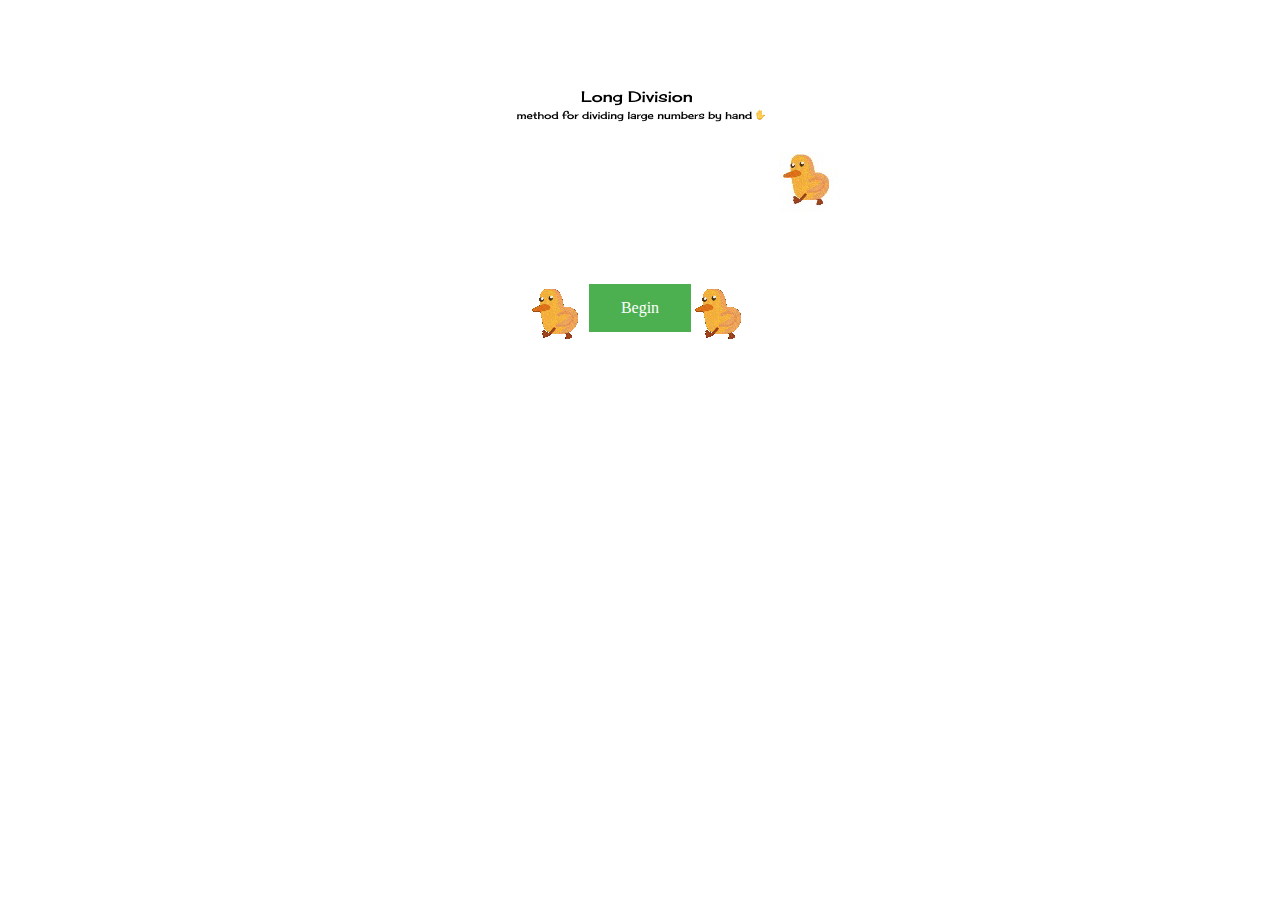
<file: index.html>
<!DOCTYPE html>
<link rel="stylesheet" href="style.css">
<html><body>
  <div class="center"><img src="Group_1.png"></div>
    <div class="center">
      <img src="IMG_9755.gif">
      <a href="page2.html" class="button">Begin</button>
      </a><img src="IMG_9755.gif"></div>
    <div></div></body>
</html>
</file>
<file: style.css>
* {box-sizing:border-box}
p {
  width: 100px;
  height: 100px;
  background:url("https://ih1.redbubble.net/image.1021709043.9320/flat,128x128,075,t.jpg");
  background-size: contain;
  position: relative;
  animation-name: example;
  animation-duration: 100s;  
  animation-fill-mode: forwards;
}

.center {
  display: flex;
  justify-content: center;
  align-items: center;
  height: 200px;
}

.button {
  background-color: #4CAF50; /* Green */
  border: none;
  color: white;
  padding: 15px 32px;
  text-align: center;
  text-decoration: none;
  display: inline-block;
  font-size: 16px;
}

.button {
  transition-duration: 0.4s;
}

.button:hover {
  background-color: #4CAF50; /* Green */
  color: white;
}

@keyframes example {
  from {top: 0px;}
  to {top: 20000px; background-color: blue;}
}

head {
  text-align: center;
}

div.title {
  width: 400px;
  height: 10px;
  margin: auto;
  padding: 170px;
  text-align: center;
  font-weight: 900;
  /*animation-name: mymove;*/
  background: none;
  background-color: white;
  animation-duration: 3s;
  font-size: 350%;
  font-family: cursive;

}

a {
  animation-name: duckwalk
}

div.body {
  width: 500px;
  height: 100px;
  margin: auto;
  text-align: center;
  animation-name: mymove2;
  animation-duration: 3s;
  background: none;
  background-color: white;
  font-size: 120%;
  font-family: cursive;

}

@keyframes mymove {
    from {
      transform: translateY(-100%);
    }
    to {
      transform: translateY(0%);
    }
}

@keyframes mymove2 {
    from {
      transform: translateY(100%);
    }
    to {
      transform: translateY(0%);
    }
 }

/* Slideshow container */
.slideshow-container {
  max-width: 1920;
  max-height: 1080;
  position: relative;
  margin: auto;
}

/* Hide the images by default */
.mySlides {
  display: none;
}

/* Next & previous buttons */
.prev, .next {
  cursor: pointer;
  position: absolute;
  top: 100%;
  width: auto;
  margin-top: -71px;
  padding: 16px;
  color: rgb(0, 0, 0);
  font-weight: bold;
  font-size: 30px;
  transition: 0.6s ease;
  border-radius: 0 3px 3px 0;
  user-select: none;
}

/* Position the "next button" to the right */
.next {
  right: 0;
  border-radius: 3px 0 0 3px;
}

/* On hover, add a black background color with a little bit see-through */
.prev:hover, .next:hover {
  background-color: rgba(0,0,0,0.8);
}

/* Caption text */
.text {
  color: #f2f2f2;
  font-size: 15px;
  padding: 8px 12px;
  position: absolute;
  bottom: 8px;
  width: 100%;
  text-align: center;
}

/* Number text (1/3 etc) */
.numbertext {
  color: #f2f2f2;
  font-size: 12px;
  padding: 8px 12px;
  position: absolute;
  top: 0;
}

/* The dots/bullets/indicators */
.dot {
  cursor: pointer;
  height: 15px;
  width: 15px;
  margin: 0 2px;
  background-color: #bbb;
  border-radius: 50%;
  display: inline-block;
  transition: background-color 0.6s ease;
}

.active, .dot:hover {
  background-color: #717171;
}

/* Fading animation */
.fade {
  animation-name: fade;
  animation-duration: 1.5s;
}

@keyframes fade {
  from {opacity: .4}
  to {opacity: 1}
}
</file>
